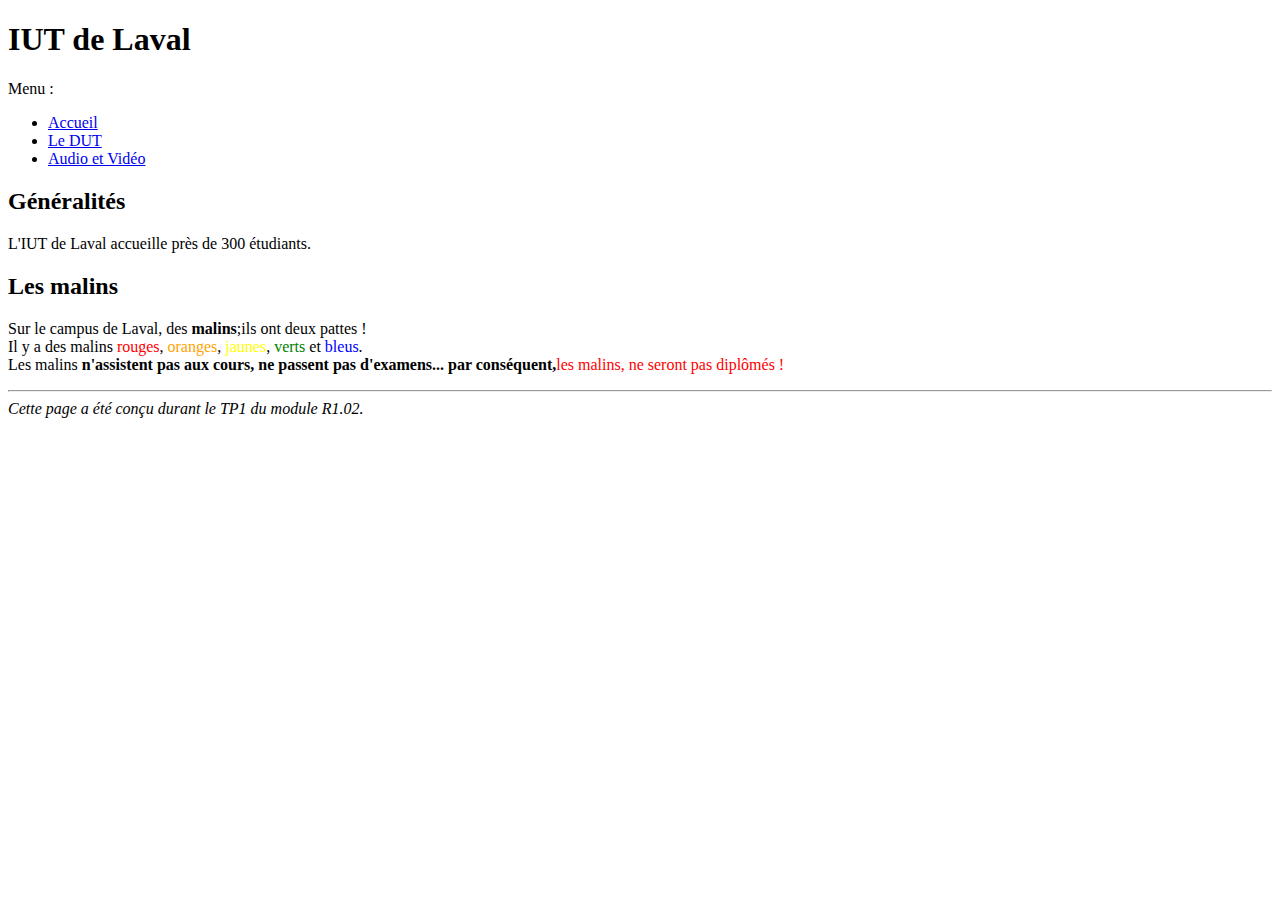
<file: R102/Walquan-Juliette-TP1/Exercice-1/index.html>
<!-- WALQUAN Juliette -->

<!DOCTYPE html>

<html lang="fr">
	<head>
		<meta charset="utf-8" />
		<meta name="author" content="Walquan Juliette" />
		<title>Exercice 1</title>
	</head>
	
	<body>
		<h1>IUT de Laval</h1>
		<p>Menu :</p>
		
		<ul>
			<li><a href="index.html">Accueil</a></li>
			<li><a href="../Exercice-2/dut.html">Le DUT</a></li>
			<li><a href="../Exercice-3/lesmalins.html">Audio et Vidéo</a></li>
		</ul>
		
		<h2>Généralités</h2>
		<p>L'IUT de Laval accueille près de 300 étudiants.</p>
		
		<h2>Les malins</h2>
		<p>Sur le campus de Laval, des <b>malins</b>;ils ont deux pattes !<br>
		Il y a des malins <span style="color:red">rouges</span>, <span style="color:orange">oranges</span>, <span style="color:yellow">jaunes</span>, <span style="color:green">verts</span> et <span style="color:blue">bleus</span>.<br>
		Les malins <b>n'assistent pas aux cours, ne passent pas d'examens... par conséquent,</b><span style="color:red">les malins, ne seront pas diplômés !</span></p>
		
		<hr>
		
		<footer>
			<i>Cette page a été conçu durant le TP1 du module R1.02.</i>
		</footer>
	</body>
</html>
</file>
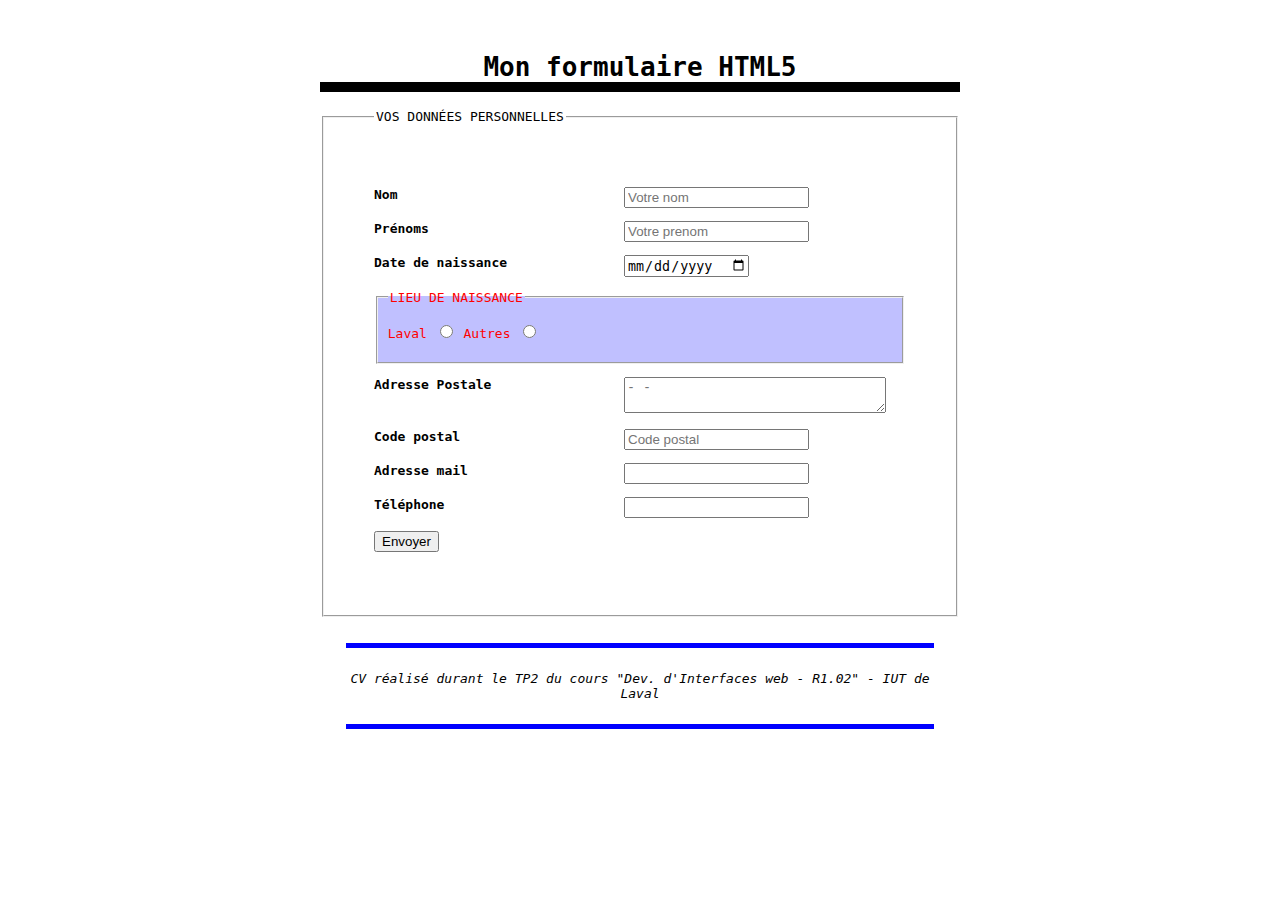
<file: R102/Walquan-Juliette-TP2/Exercice-2/formulaire.html>
<!-- WALQUAN Juliette -->

<!DOCTYPE html>

<html lang="fr">
	<head>
		<meta charset="utf-8" />
		<meta name="author" content="Walquan Juliette" />
		<link rel="stylesheet" type="text/css" href="formulaire.css" />
		<title>Mon formulaire</title>
	</head>
	
	<body>
		<header>
			<h1>Mon formulaire HTML5</h1>
		</header>
		
		<form action="">
			<fieldset id="main">
				<legend>vos données personnelles</legend>
				<p><label for="nom" class="etiquette">Nom</label>
				<input type="text" name="nom" id="nom" placeholder="Votre nom"></p>
				<p><label for="prenom" class="etiquette">Prénoms</label>
				<input type="text" name="prenom" id="prenom" placeholder="Votre prenom"></p>
				<p><label for="date-naissance" class="etiquette">Date de naissance</label>
				<input type="date" name="date-naissance" id="date-naissance" placeholder="Votre date de naissance"></p>
				
				<fieldset id="second">
					<legend>Lieu de naissance</legend>
					<p><label for="laval">Laval</label>
					<input type="radio" name="lieu" id="laval">
					<label for="autres">Autres</label>
					<input type="radio" name="lieu" id="autres"></p>
				</fieldset>
				
				<p><label for="adresse" class="etiquette">Adresse Postale</label>
				<textarea id="adresse" rows="2" cols="30" placeholder="- -"></textarea>
				<p><label for="cp" class="etiquette">Code postal</label>
				<input type="number" name="cp" id="cp" placeholder="Code postal"></p>
				<p><label for="mel" class="etiquette">Adresse mail</label>
				<input type="email" name="mel" id="mel"></p>
				<p><label for="tel" class="etiquette">Téléphone</label>
				<input type="text" name="tel" id="tel"></p>
				
				<p><button type="submit" role="button" aria-disabled="false">Envoyer</button></p>
			</fieldset>
		</form>
		
		<footer>
			<p>CV réalisé durant le TP2 du cours "Dev. d'Interfaces web - R1.02" - IUT de Laval</p>
		</footer>
	</body>
</html>
</file>
<file: R102/Walquan-Juliette-TP2/Exercice-2/formulaire.css>
/*WALQUAN Juliette*/

body{
	font-family: monospace;
	width: 50%;
	margin: auto;
}

h1{
	margin-top: 2em;
	text-align: center;
	border-bottom: solid black 10px;
}

#main{
	padding: 50px;
}

legend{
	text-transform: uppercase;
}

.etiquette{
	font-weight: bold;
	width: 250px;
	display: block;
	float: left;
}

#second{
	color: red;
	background-color: #C0C0FF;
}

footer{
	margin: 2em;
	border-top: solid blue 5px;
	border-bottom: solid blue 5px;
	text-align: center;
	font-weight: x-small;
	font-style: italic;
	padding-bottom: 10px;
	padding-top: 10px;
}
</file>
